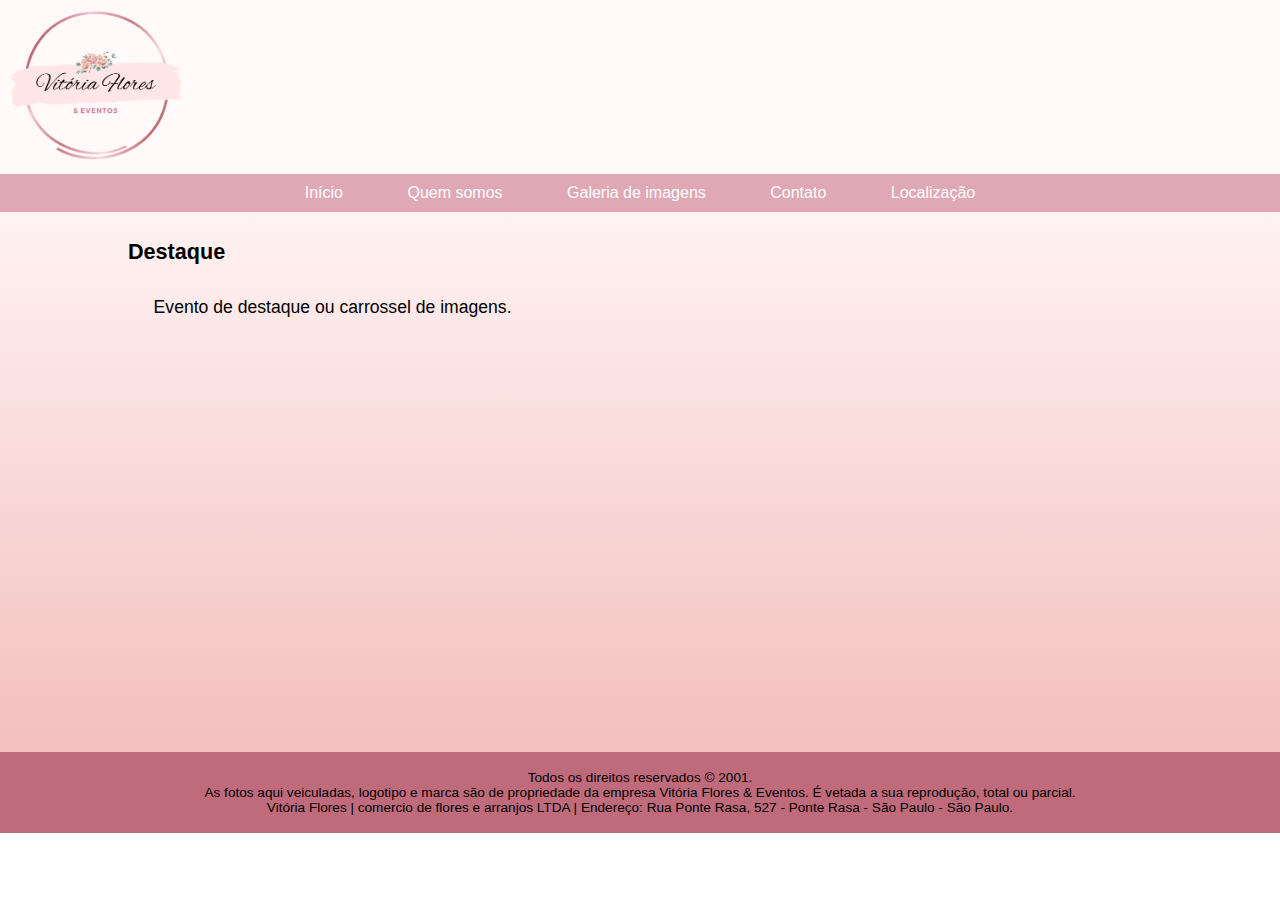
<file: index.html>
<!DOCTYPE html>
<html lang="pt-BR">
<head>
    <meta charset="UTF-8">
    <meta http-equiv="X-UA-Compatible" content="IE=edge">
    <meta name="viewport" content="width=device-width, initial-scale=1.0">
    <meta name="keywords" content="flores, flor, decoração, casamento, buquê, arranjo, floricultura, presente, planta, vitória flores">
    <meta name="author" content="Pedro Berveglieri Pessina">
    <meta name="description" content="Site da empresa Vitória Flores & Eventos com contato, acervo de imagens e localização">
    <link rel="stylesheet" href="Estilos/estilos.css">
    <link rel="icon" href="Imagens/icones/Vitória Flores.ico.png" type="image/x-icon">
    <title>Vitória Flores & Eventos</title>
</head>
<!--Conteúdo da página-->
<body>
    <header id="header">
        <a href="index.html" title="Ir para a página inicial"><img id="logo" src="Imagens/icones/Logotipo Vitória Flores.png" alt="Logotipo da empresa Vitória Flores & Eventos"></a>
        <nav>
            <ul id="menu"><!--Menu de navegação-->
                <li><a href="index.html">Início</a></li>
                <li><a href="Páginas/historia.html">Quem somos</a></li>
                <li><a href="Páginas/acervo.html">Galeria de imagens</a></li>
                <li><a href="Páginas/contato.html">Contato</a></li>
                <li><a href="Páginas/localizacao.html">Localização</a></li>
            </ul>
        </nav>
    </header>
    <main id="main"><!--Área dedicada aos destaques-->
        <h1>Destaque</h1>
        <p>Evento de destaque ou carrossel de imagens.</p>
    </main>
    <footer id="rodape">
        <p>Todos os direitos reservados &copy; 2001.</p>
        <p>As fotos aqui veiculadas, logotipo e marca são de propriedade da empresa Vitória Flores & Eventos. É vetada a sua reprodução, total ou parcial.</p>
        <p>Vitória Flores | comercio de flores e arranjos LTDA | Endereço: Rua Ponte Rasa, 527 - Ponte Rasa - São Paulo - São Paulo.</p>
    </footer>
</body>
</html>
</file>
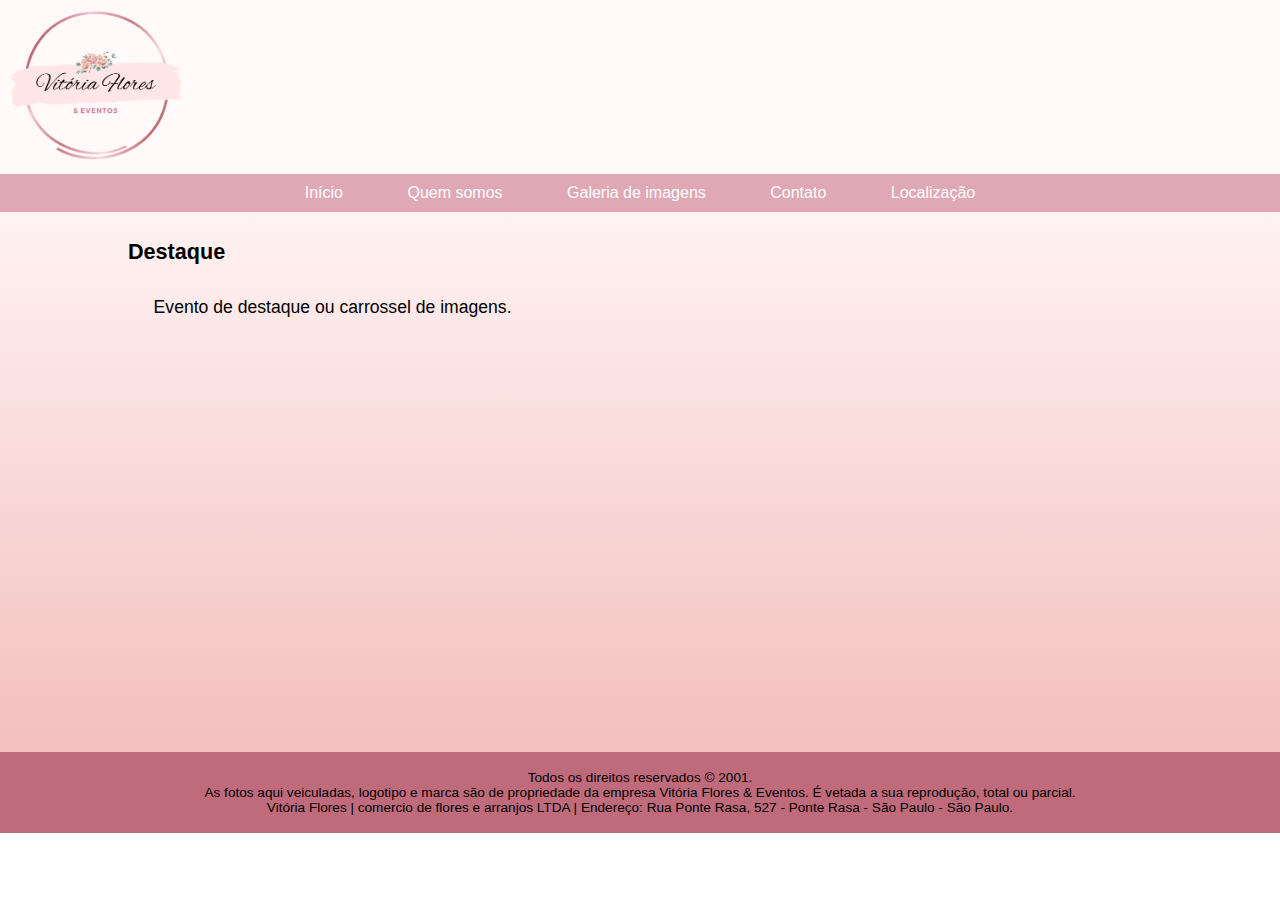
<file: Páginas/index.html>
<!DOCTYPE html>
<html lang="pt-BR">
<head>
    <meta charset="UTF-8">
    <meta http-equiv="X-UA-Compatible" content="IE=edge">
    <meta name="viewport" content="width=device-width, initial-scale=1.0">
    <meta name="keywords" content="flores, flor, decoração, casamento, buquê, arranjo, floricultura, presente, planta, vitória flores">
    <meta name="author" content="Pedro Berveglieri Pessina">
    <meta name="description" content="Site da empresa Vitória Flores & Eventos com contato, acervo de imagens e localização">
    <link rel="stylesheet" href="../Estilos/estilos.css">
    <link rel="icon" href="../Imagens/icones/Vitória Flores.ico.png" type="image/x-icon">
    <title>Vitória Flores & Eventos</title>
</head>
<!--Conteúdo da página-->
<body>
    <header id="header">
        <a href="index.html" title="Ir para a página inicial"><img id="logo" src="../Imagens/icones/Logotipo Vitória Flores.png" alt="Logotipo da empresa Vitória Flores & Eventos"></a>
        <nav>
            <ul id="menu"><!--Menu de navegação-->
                <li><a href="index.html">Início</a></li>
                <li><a href="historia.html">Quem somos</a></li>
                <li><a href="acervo.html">Galeria de imagens</a></li>
                <li><a href="contato.html">Contato</a></li>
                <li><a href="localizacao.html">Localização</a></li>
            </ul>
        </nav>
    </header>
    <main id="main"><!--Área dedicada aos destaques-->
        <h1>Destaque</h1>
        <p>Evento de destaque ou carrossel de imagens.</p>
    </main>
    <footer id="rodape">
        <p>Todos os direitos reservados &copy; 2001.</p>
        <p>As fotos aqui veiculadas, logotipo e marca são de propriedade da empresa Vitória Flores & Eventos. É vetada a sua reprodução, total ou parcial.</p>
        <p>Vitória Flores | comercio de flores e arranjos LTDA | Endereço: Rua Ponte Rasa, 527 - Ponte Rasa - São Paulo - São Paulo.</p>
    </footer>
</body>
</html>
</file>
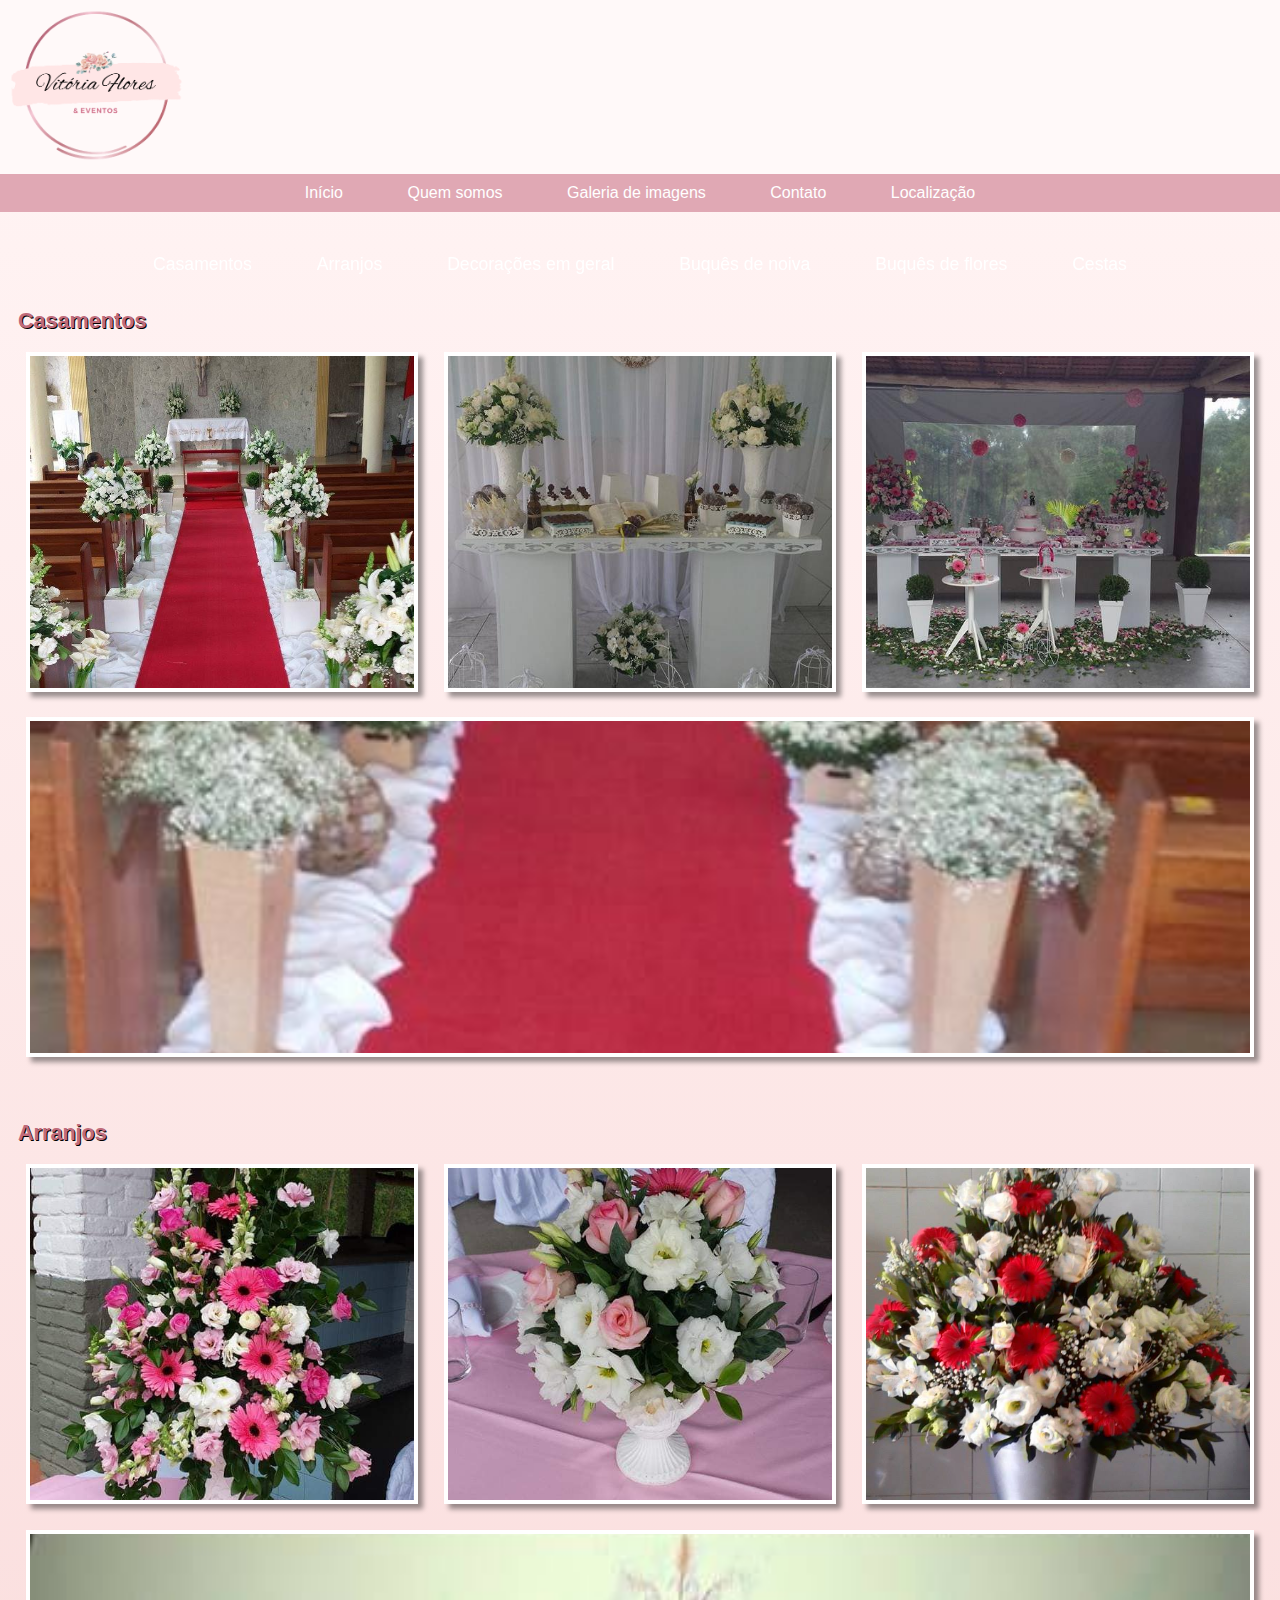
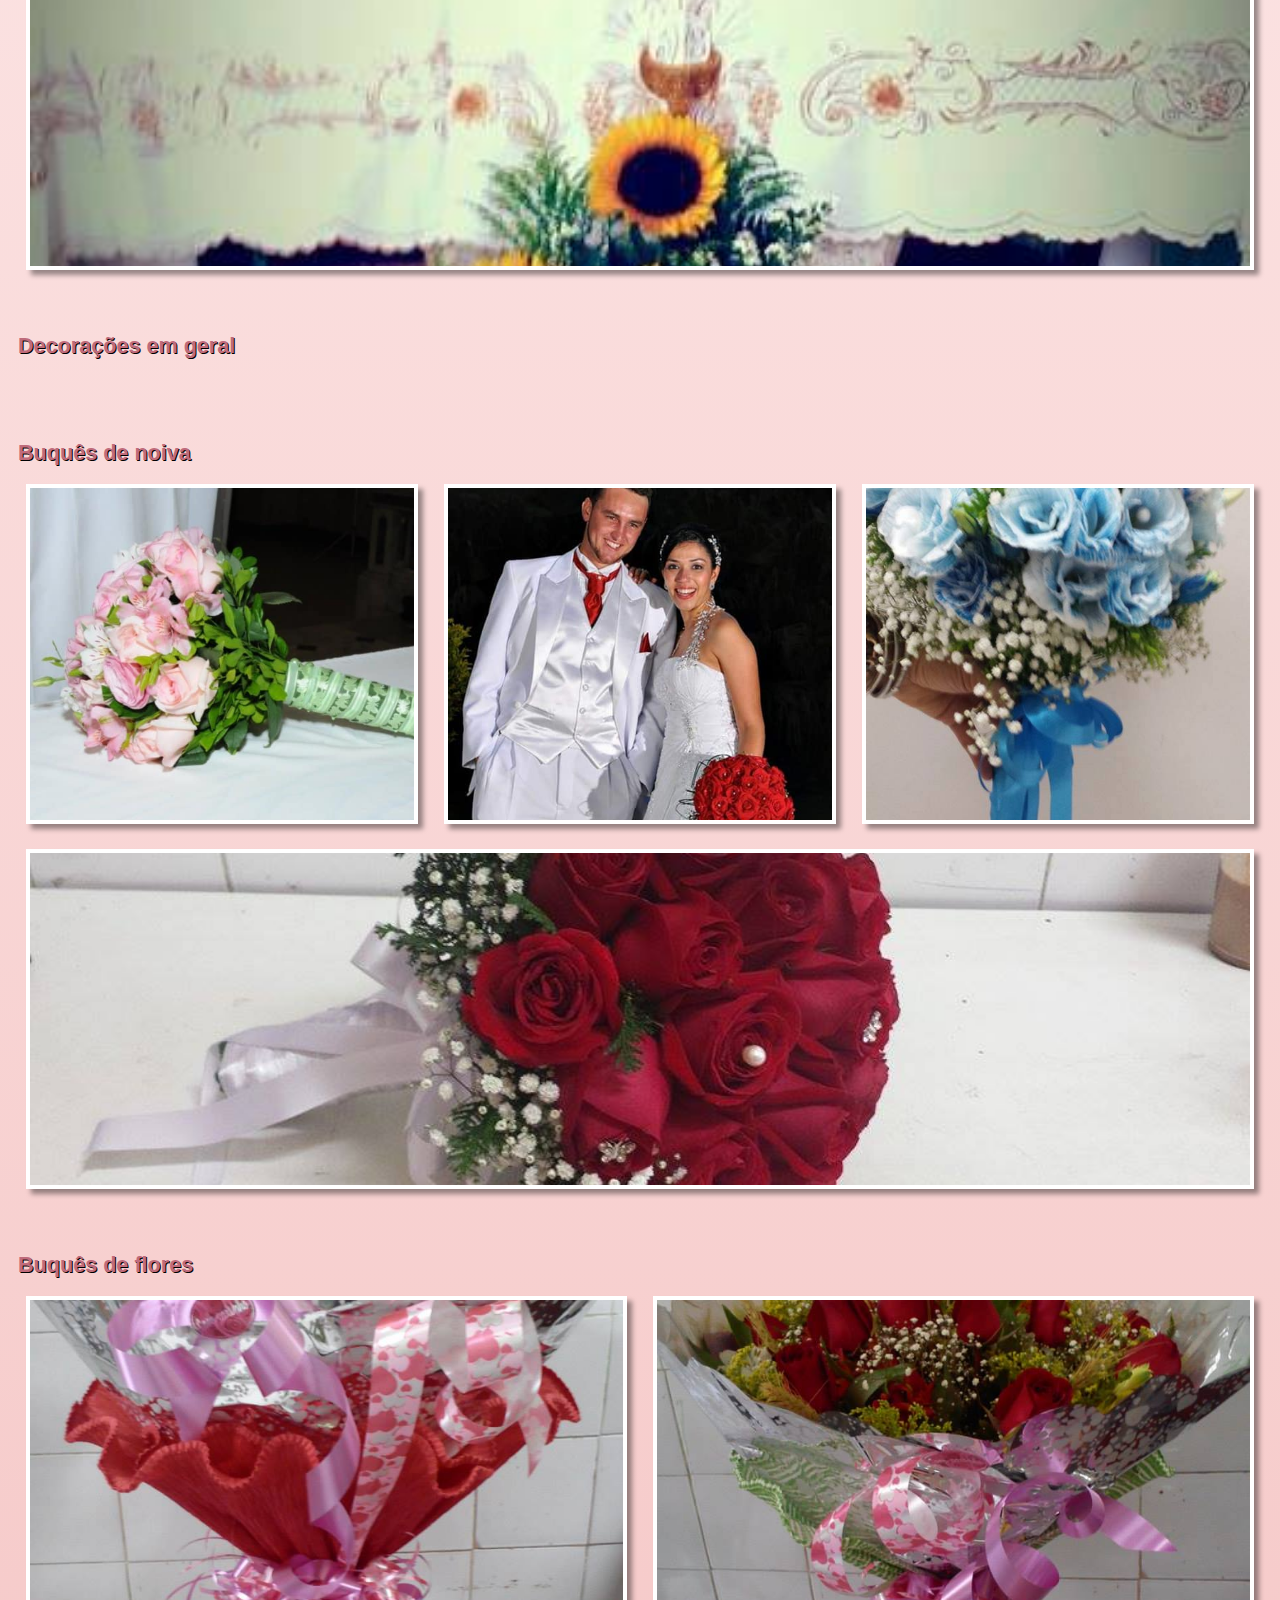
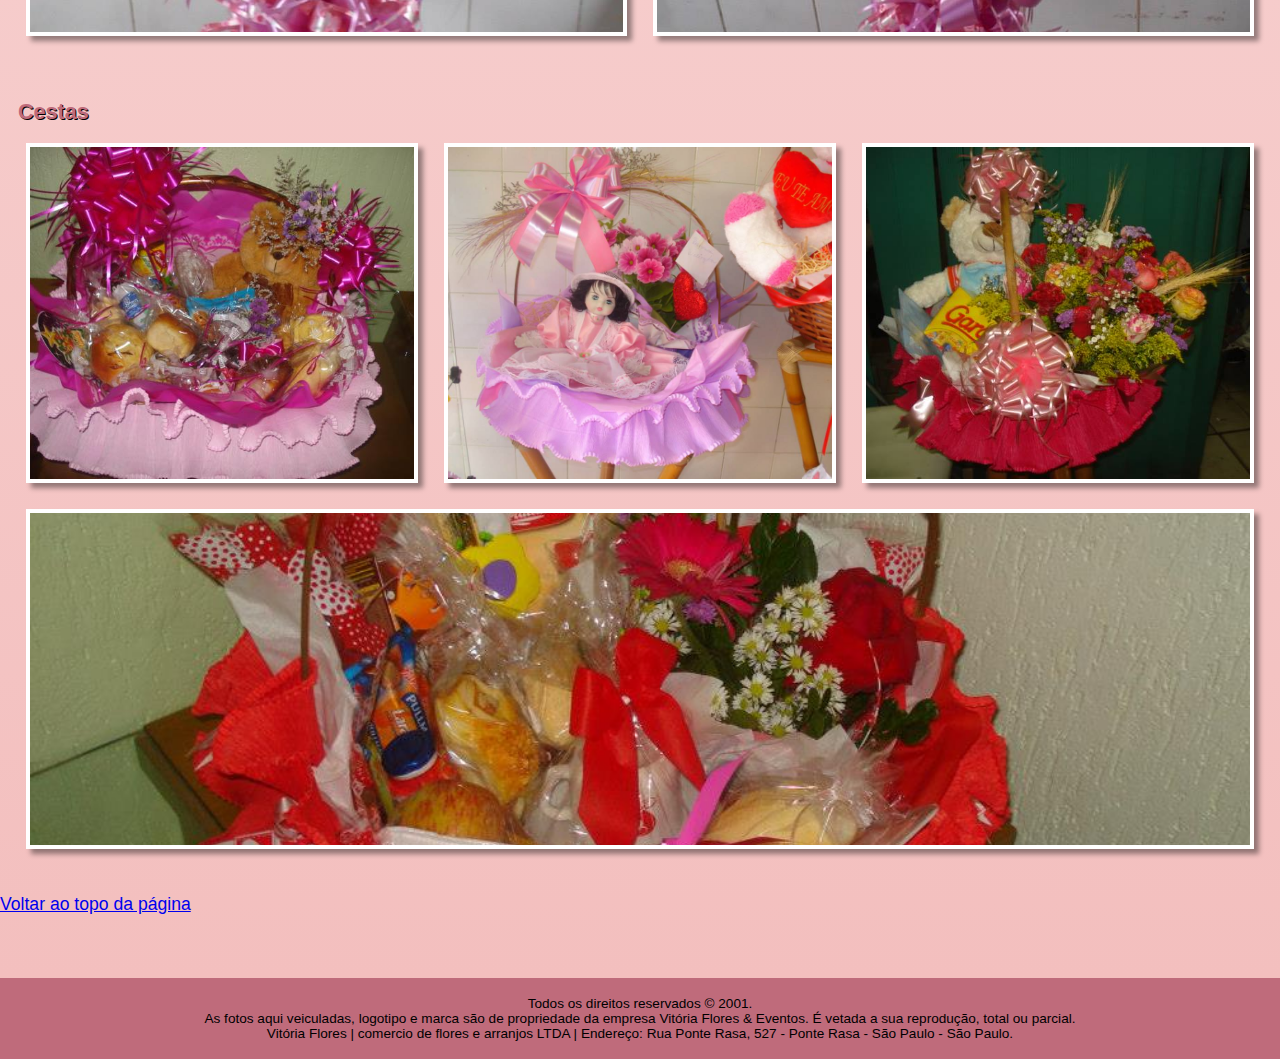
<file: Páginas/acervo.html>
<!DOCTYPE html>
<html lang="pt-BR">
<head>
    <meta charset="UTF-8">
    <meta http-equiv="X-UA-Compatible" content="IE=edge">
    <meta name="viewport" content="width=device-width, initial-scale=1.0">
    <meta name="keywords" content="flores, flor, decoração, casamento, buquê, arranjo, floricultura, presente, planta, vitória flores">
    <meta name="author" content="Pedro Berveglieri Pessina">
    <meta name="description" content="Site da empresa Vitória Flores & Eventos com contato, acervo de imagens e localização">
    <link rel="stylesheet" href="../Estilos/estilos.css">
    <link rel="stylesheet" href="../Estilos/lightbox.min.css"><!--Importação da página de estilos da lightbox-->
    <link rel="icon" href="../Imagens/icones/Vitória Flores.ico.png" type="image/x-icon">
    <title>Vitória Flores & Eventos</title>
</head>
<!--Conteúdo da página-->
<body>
    <header id="header">
        <a href="../index.html" title="Ir para a página inicial"><img id="logo" src="../Imagens/icones/Logotipo Vitória Flores.png" alt="Logotipo da empresa Vitória Flores & Eventos"></a>
        <nav>
            <ul id="menu"><!--Menu de navegação-->
                <li><a href="../index.html">Início</a></li>
                <li><a href="historia.html">Quem somos</a></li>
                <li><a href="acervo.html">Galeria de imagens</a></li>
                <li><a href="contato.html">Contato</a></li>
                <li><a href="localizacao.html">Localização</a></li>
            </ul>
        </nav>
    </header>
    <main id="main">
        <section><!--Área dedicada à galeria de imagens-->
            <ul id="navegacao-galeria"><!--Barra de navegação para as categorias da galeria-->
                <li><a href="#casamento">Casamentos</a></li>
                <li><a href="#arranjo">Arranjos</a></li>
                <li><a href="#decoracao">Decorações em geral</a></li>
                <li><a href="#buque-noiva">Buquês de noiva</a></li>
                <li><a href="#buque">Buquês de flores</a></li>
                <li><a href="#cesta">Cestas</a></li>
            </ul>
            <h1 class="categorias-galeria" id="casamento">Casamentos</h1>
            <div class="galeria"><!--Área para agrupar as imagens-->
                <a href="../Imagens/D1.jpg" class="itens-galeria" data-lightbox="mygallery"><img src="../Imagens/D1.jpg"></a>
                <a href="../Imagens/D2.jpg" class="itens-galeria" data-lightbox="mygallery"><img src="../Imagens/D2.jpg"></a>
                <a href="../Imagens/D3.jpg" class="itens-galeria" data-lightbox="mygallery"><img src="../Imagens/D3.jpg"></a>
                <a href="../Imagens/D4.jpg" class="itens-galeria" data-lightbox="mygallery"><img src="../Imagens/D4.jpg"></a>
            </div>
            <h1 class="categorias-galeria" id="arranjo">Arranjos</h1>
            <div class="galeria">
                <a href="../Imagens/A1.jpg" class="itens-galeria" data-lightbox="mygallery"><img src="../Imagens/A1.jpg"></a>
                <a href="../Imagens/A2.jpg" class="itens-galeria" data-lightbox="mygallery"><img src="../Imagens/A2.jpg"></a>
                <a href="../Imagens/A3.jpg" class="itens-galeria" data-lightbox="mygallery"><img src="../Imagens/A3.jpg"></a>
                <a href="../Imagens/A4.jpg" class="itens-galeria" data-lightbox="mygallery"><img src="../Imagens/A4.jpg"></a>
            </div>
            <h1 class="categorias-galeria" id="decoracao">Decorações em geral</h1>
            <div class="galeria">

            </div>
            <h1 class="categorias-galeria" id="buque-noiva">Buquês de noiva</h1>
            <div class="galeria">
                <a href="../Imagens/B1.jpg" class="itens-galeria" data-lightbox="mygallery"><img src="../Imagens/B1.jpg"></a>
                <a href="../Imagens/B2.jpg" class="itens-galeria" data-lightbox="mygallery"><img src="../Imagens/B2.jpg"></a>
                <a href="../Imagens/B3.jpg" class="itens-galeria" data-lightbox="mygallery"><img src="../Imagens/B3.jpg"></a>
                <a href="../Imagens/B4.jpg" class="itens-galeria" data-lightbox="mygallery"><img src="../Imagens/B4.jpg"></a>
            </div>
            <h1 class="categorias-galeria" id="buque">Buquês de flores</h1>
            <div class="galeria">
                <a href="../Imagens/BF1.jpg" class="itens-galeria" data-lightbox="mygallery"><img src="../Imagens/BF2.jpg"></a>
                <a href="../Imagens/BF2.jpg" class="itens-galeria" data-lightbox="mygallery"><img src="../Imagens/BF1.jpg"></a>
            </div>
            <h1 class="categorias-galeria" id="cesta">Cestas</h1>
            <div class="galeria">
                <a href="../Imagens/C1.jpg" class="itens-galeria" data-lightbox="mygallery"><img src="../Imagens/C1.jpg"></a>
                <a href="../Imagens/C2.jpg" class="itens-galeria" data-lightbox="mygallery"><img src="../Imagens/C2.jpg"></a>
                <a href="../Imagens/C3.jpg" class="itens-galeria" data-lightbox="mygallery"><img src="../Imagens/C3.jpg"></a>
                <a href="../Imagens/C4.jpg" class="itens-galeria" data-lightbox="mygallery"><img src="../Imagens/C4.jpg"></a>
            </div>
            <p1 id="voltar"><a href="#logo">Voltar ao topo da página</a></p1>
        </section>
    </main>
    <footer id="rodape">
        <p>Todos os direitos reservados &copy; 2001.</p>
        <p>As fotos aqui veiculadas, logotipo e marca são de propriedade da empresa Vitória Flores & Eventos. É vetada a sua reprodução, total ou parcial.</p>
        <p>Vitória Flores | comercio de flores e arranjos LTDA | Endereço: Rua Ponte Rasa, 527 - Ponte Rasa - São Paulo - São Paulo.</p>
    </footer>
</body>
<script src="../Scripts/lightbox-plus-jquery.min.js"></script><!--Importação do script da lightbox-->
<script src="../Scripts/script.js"></script>
</html>
</file>
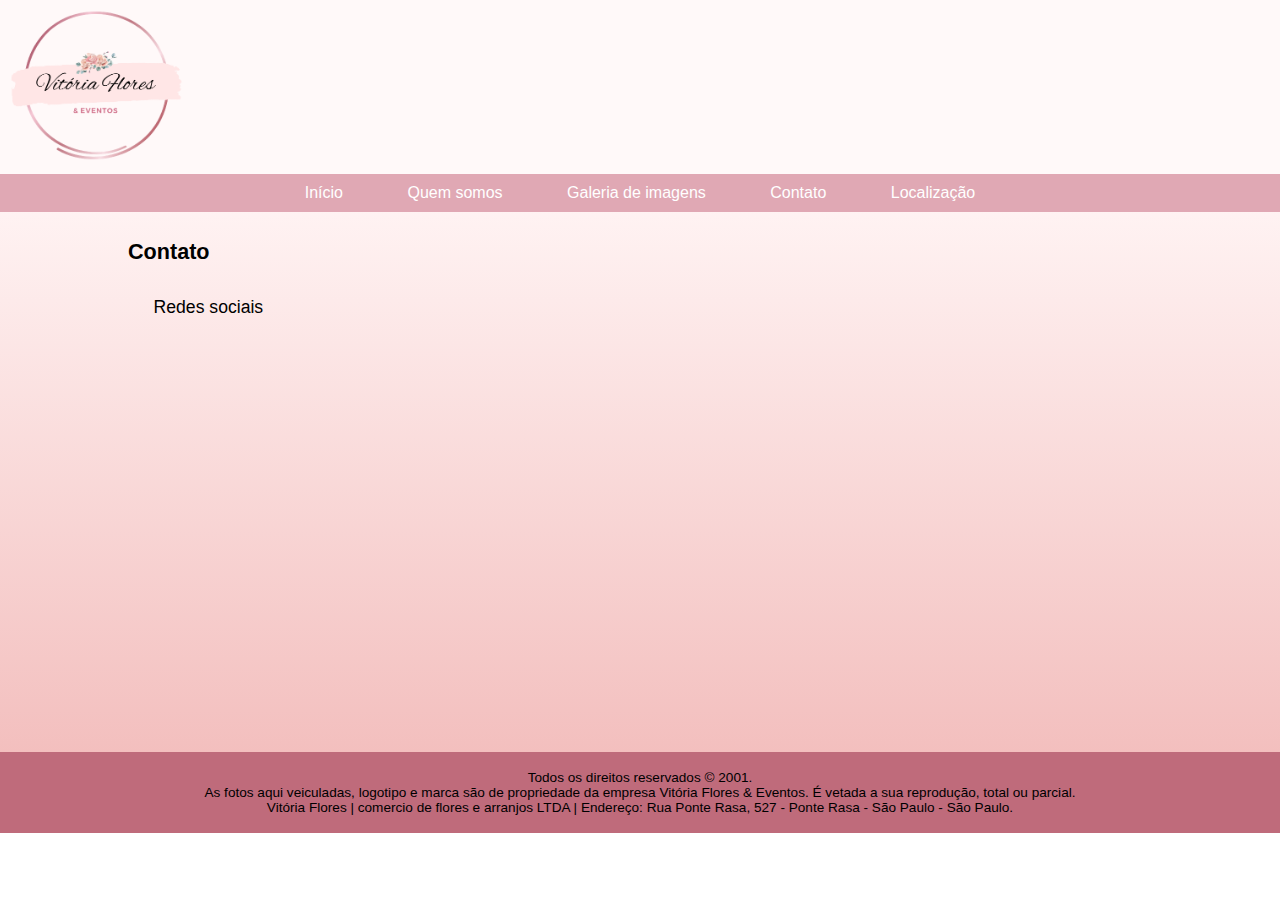
<file: Páginas/contato.html>
<!DOCTYPE html>
<html lang="pt-BR">
<head>
    <meta charset="UTF-8">
    <meta http-equiv="X-UA-Compatible" content="IE=edge">
    <meta name="viewport" content="width=device-width, initial-scale=1.0">
    <meta name="keywords" content="flores, flor, decoração, casamento, buquê, arranjo, floricultura, presente, planta, vitória flores">
    <meta name="author" content="Pedro Berveglieri Pessina">
    <meta name="description" content="Site da empresa Vitória Flores & Eventos com contato, acervo de imagens e localização">
    <link rel="stylesheet" href="../Estilos/estilos.css">
    <link rel="icon" href="../Imagens/icones/Vitória Flores.ico.png" type="image/x-icon">
    <title>Vitória Flores & Eventos</title>
</head>
<!--Conteúdo da página-->
<body>
    <header id="header">
        <a href="../index.html" title="Ir para a página inicial"><img id="logo" src="../Imagens/icones/Logotipo Vitória Flores.png" alt="Logotipo da empresa Vitória Flores & Eventos"></a>
        <nav>
            <ul id="menu"><!--Menu de navegação-->
                <li><a href="../index.html">Início</a></li>
                <li><a href="historia.html">Quem somos</a></li>
                <li><a href="acervo.html">Galeria de imagens</a></li>
                <li><a href="contato.html">Contato</a></li>
                <li><a href="localizacao.html">Localização</a></li>
            </ul>
        </nav>
    </header>
    <main id="main"><!--Área dedicada aos destaques-->
        <h1>Contato</h1>
        <p>Redes sociais</p>
    </main>
    <footer id="rodape">
        <p>Todos os direitos reservados &copy; 2001.</p>
        <p>As fotos aqui veiculadas, logotipo e marca são de propriedade da empresa Vitória Flores & Eventos. É vetada a sua reprodução, total ou parcial.</p>
        <p>Vitória Flores | comercio de flores e arranjos LTDA | Endereço: Rua Ponte Rasa, 527 - Ponte Rasa - São Paulo - São Paulo.</p>
    </footer>
</body>
</html>
</file>
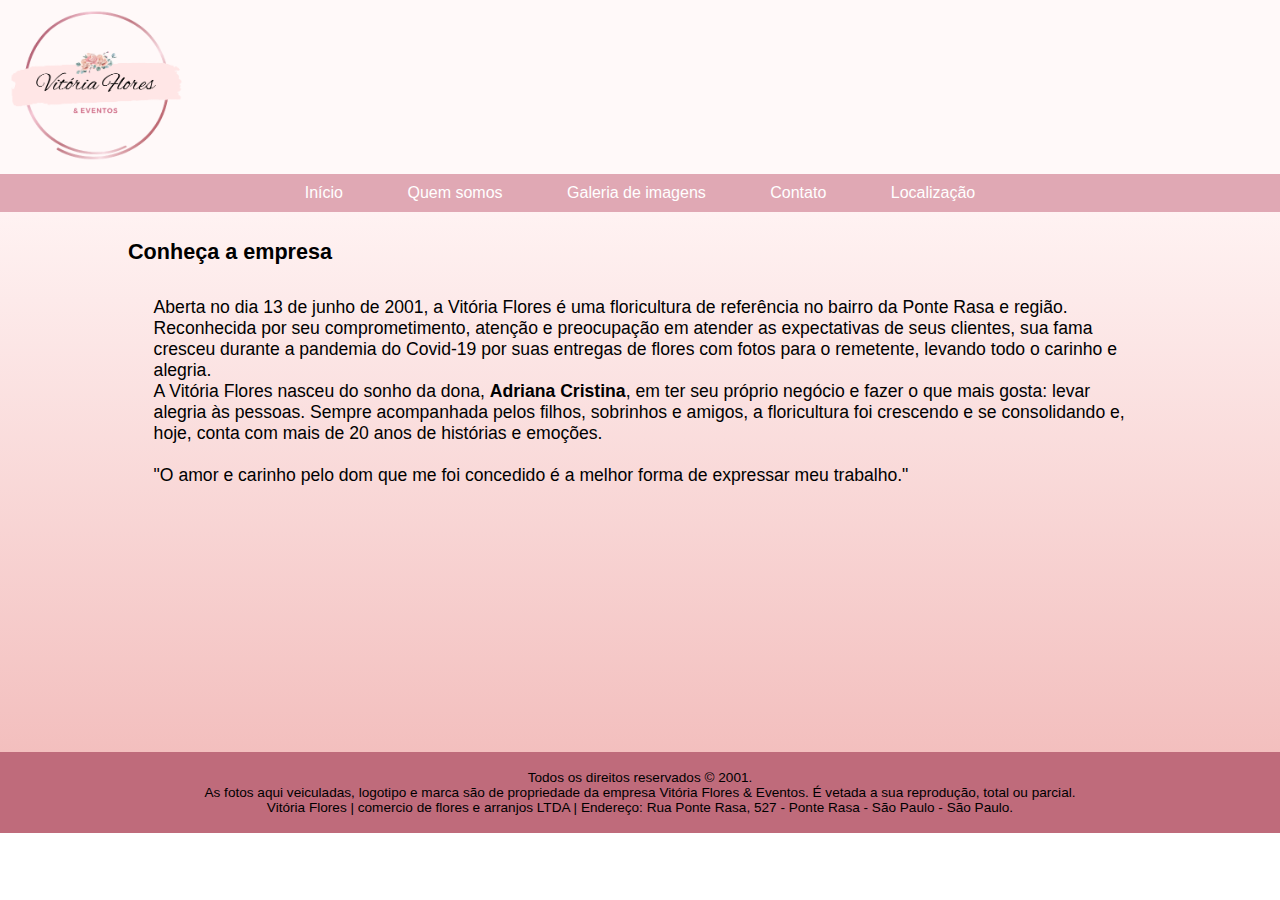
<file: Páginas/historia.html>
<!DOCTYPE html>
<html lang="pt-BR">
<head>
    <meta charset="UTF-8">
    <meta http-equiv="X-UA-Compatible" content="IE=edge">
    <meta name="viewport" content="width=device-width, initial-scale=1.0">
    <meta name="keywords" content="flores, flor, decoração, casamento, buquê, arranjo, floricultura, presente, planta, vitória flores">
    <meta name="author" content="Pedro Berveglieri Pessina">
    <meta name="description" content="Site da empresa Vitória Flores & Eventos com contato, acervo de imagens e localização">
    <link rel="stylesheet" href="../Estilos/estilos.css">
    <link rel="icon" href="../Imagens/icones/Vitória Flores.ico.png" type="image/x-icon">
    <title>Vitória Flores & Eventos</title>
</head>
<!--Conteúdo da página-->
<body>
    <header id="header">
        <a href="../index.html" title="Ir para a página inicial"><img id="logo" src="../Imagens/icones/Logotipo Vitória Flores.png" alt="Logotipo da empresa Vitória Flores & Eventos"></a>
        <nav>
            <ul id="menu"><!--Menu de navegação-->
                <li><a href="../index.html">Início</a></li>
                <li><a href="historia.html">Quem somos</a></li>
                <li><a href="acervo.html">Galeria de imagens</a></li>
                <li><a href="contato.html">Contato</a></li>
                <li><a href="localizacao.html">Localização</a></li>
            </ul>
        </nav>
    </header>
    <main id="main"><!--Área dedicada aos destaques-->
        <h1>Conheça a empresa</h1>
        <p>Aberta no dia 13 de junho de 2001, a Vitória Flores é uma floricultura de referência no bairro da Ponte Rasa e região. Reconhecida por seu comprometimento, atenção e preocupação em atender as expectativas de seus clientes, sua fama cresceu durante a pandemia do Covid-19 por suas entregas de flores com fotos para o remetente, levando todo o carinho e alegria.</p>
        <p>A Vitória Flores nasceu do sonho da dona, <b>Adriana Cristina</b>, em ter seu próprio negócio e fazer o que mais gosta: levar alegria às pessoas. Sempre acompanhada pelos filhos, sobrinhos e amigos, a floricultura foi crescendo e se consolidando e, hoje, conta com mais de 20 anos de histórias e emoções.</p>
        <img>
        <p>"O amor e carinho pelo dom que me foi concedido é a melhor forma de expressar meu trabalho."</p>
    </main>
    <footer id="rodape">
        <p>Todos os direitos reservados &copy; 2001.</p>
        <p>As fotos aqui veiculadas, logotipo e marca são de propriedade da empresa Vitória Flores & Eventos. É vetada a sua reprodução, total ou parcial.</p>
        <p>Vitória Flores | comercio de flores e arranjos LTDA | Endereço: Rua Ponte Rasa, 527 - Ponte Rasa - São Paulo - São Paulo.</p>
    </footer>
</body>
</html>
</file>
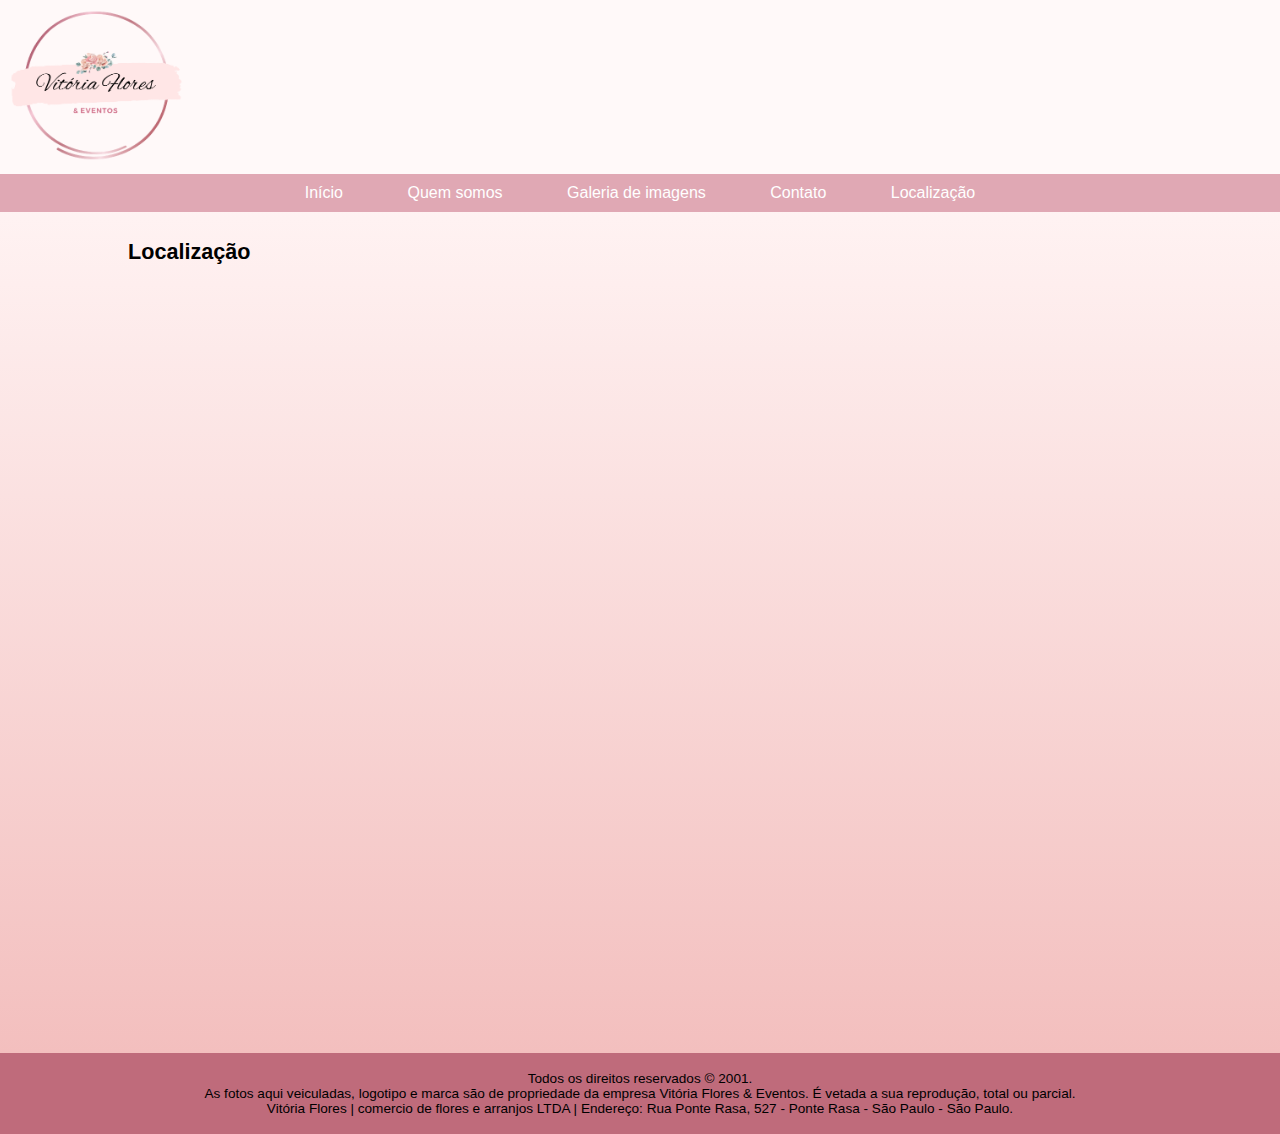
<file: Páginas/localizacao.html>
<!DOCTYPE html>
<html lang="pt-BR">
<head>
    <meta charset="UTF-8">
    <meta http-equiv="X-UA-Compatible" content="IE=edge">
    <meta name="viewport" content="width=device-width, initial-scale=1.0">
    <meta name="keywords" content="flores, flor, decoração, casamento, buquê, arranjo, floricultura, presente, planta, vitória flores">
    <meta name="author" content="Pedro Berveglieri Pessina">
    <meta name="description" content="Site da empresa Vitória Flores & Eventos com contato, acervo de imagens e localização">
    <link rel="stylesheet" href="../Estilos/estilos.css">
    <link rel="icon" href="../Imagens/icones/Vitória Flores.ico.png" type="image/x-icon">
    <title>Vitória Flores & Eventos</title>
</head>
<!--Conteúdo da página-->
<body>
    <header id="header">
        <a href="../index.html" title="Ir para a página inicial"><img id="logo" src="../Imagens/icones/Logotipo Vitória Flores.png" alt="Logotipo da empresa Vitória Flores & Eventos"></a>
        <nav>
            <ul id="menu"><!--Menu de navegação-->
                <li><a href="../index.html">Início</a></li>
                <li><a href="historia.html">Quem somos</a></li>
                <li><a href="acervo.html">Galeria de imagens</a></li>
                <li><a href="contato.html">Contato</a></li>
                <li><a href="localizacao.html">Localização</a></li>
            </ul>
        </nav>
    </header>
    <main id="main"><!--Área dedicada aos destaques-->
        <h1>Localização</h1>
        <div id="divmapa">
            <iframe id="mapa" src="https://www.google.com/maps/embed?pb=!1m18!1m12!1m3!1d3658.561344995474!2d-46.4884144848722!3d-23.512304365667866!2m3!1f0!2f0!3f0!3m2!1i1024!2i768!4f13.1!3m3!1m2!1s0x94ce60e63ff45099%3A0xf1c32a404540524d!2sR.%20Pte.%20Rasa%2C%20527%20-%20Jardim%20Pte.%20Rasa%2C%20S%C3%A3o%20Paulo%20-%20SP%2C%2003892-070!5e0!3m2!1spt-BR!2sbr!4v1653306974154!5m2!1spt-BR!2sbr" allowfullscreen="" loading="lazy" referrerpolicy="no-referrer-when-downgrade"></iframe>
        </div>
    </main>
    <footer id="rodape">
        <p>Todos os direitos reservados &copy; 2001.</p>
        <p>As fotos aqui veiculadas, logotipo e marca são de propriedade da empresa Vitória Flores & Eventos. É vetada a sua reprodução, total ou parcial.</p>
        <p>Vitória Flores | comercio de flores e arranjos LTDA | Endereço: Rua Ponte Rasa, 527 - Ponte Rasa - São Paulo - São Paulo.</p>
    </footer>
</body>
</html>
</file>
<file: Estilos/estilos.css>
/*LOGOTIPO*/
#logo {
    width: 15vw;
    height: auto;
    padding: 1vh;
}
/*ESTRUTURA BÁSICA*/
*{
    padding: 0;
    margin: 0;
    box-sizing: border-box;
    font-family: Arial, Helvetica, sans-serif;
}
#header{
    background-color: rgb(255, 230, 230, 0.25);
}
#main{
    min-height: 60vh;
    background: linear-gradient(to bottom, rgb(255, 230, 230, 0.5), #F3BFBE);
    padding-top: 3vh;
    padding-bottom: 7vh;
    font-size: 1.1rem;
}
#main p{
    padding-left: 12vw;
    padding-right: 12vw;
}
#rodape{
    background-color: #BF6B7B;
    text-align: center;
    font-size: 0.85rem;
    padding-top: 2vh;
    padding-bottom: 2vh;
}
/*ELEMENTOS*/
h1{
    padding-left: 10vw;
    font-size: 1.35rem;
    padding-bottom: 2rem;
}
/*MENUS DE NAVEGAÇÃO*/
    /*PRINCIPAL*/
#menu{
    list-style: none;
    background-color: #E0A8B4;
    text-align: center;
}
#menu li{
    display: inline;
}
#menu li a{
    text-decoration: none;
    color: white;
    display: inline-block;
    padding: 10px 30px 10px 30px;
}
#menu li a:hover{
    background-color: #F0BFCC;
    transition: 0.5s;
}
    /*GALERIA*/
#navegacao-galeria{
    list-style: none;
    text-align: center;
    position: sticky;
    top: 0;
    padding: 5px;
    z-index: 1;
}
#navegacao-galeria li{
    display: inline;
}
#navegacao-galeria li a{
    text-decoration: none;
    color: white;
    display: inline-block;
    padding: 10px 30px;
}
/*GALERIA DE IMAGENS*/
.galeria{
    display: flex;
    flex-wrap: wrap;
    justify-content: space-evenly;
    gap: 2vw;
    padding: 0 2vw 5vh;
}
.itens-galeria{
    width: 340px;
    height: 340px;
    border: 4px solid #FFF;
    box-shadow: 5px 5px 5px #0006;
    flex-grow: 1;
    transition: transform .2s linear;
}
.itens-galeria img {
    width: 100%;
    height: 100%;
    object-fit: cover;
}
.itens-galeria:hover{
    transform: scale(1.02);
    z-index: 0;
}
.categorias-galeria{
    padding: 2vh;
    color: #BF6B7B;
    text-shadow: 1px 1px 0 #000;
}
#divmapa{
    display: flex;
    align-self: center;
    justify-content: center;
    padding: 2vh 0 5vh 0;
}
#mapa{
    width: 90vw;
    height: 70vh;
    border: 0;
}
</file>
